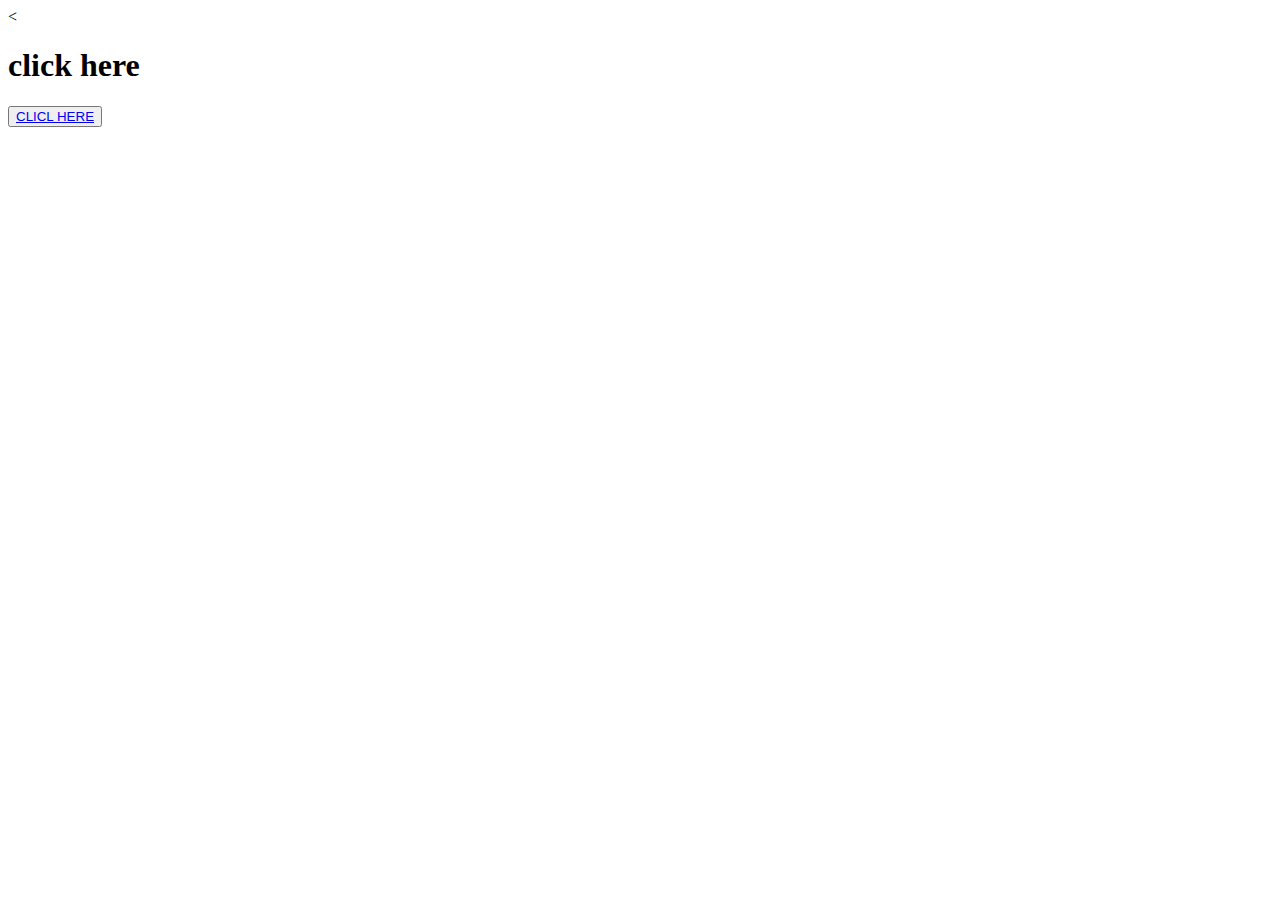
<file: index.html>
<<!DOCTYPE html>
<html>
<head>
	<meta charset="utf-8">
	<meta name="viewport" content="width=device-width, initial-scale=1">
	<title></title>
</head>
<body>
	<h1>click here</h1>

	<button>
		<a href="helper/sign in.html">CLICL HERE</button>

</body>
</html>
</file>
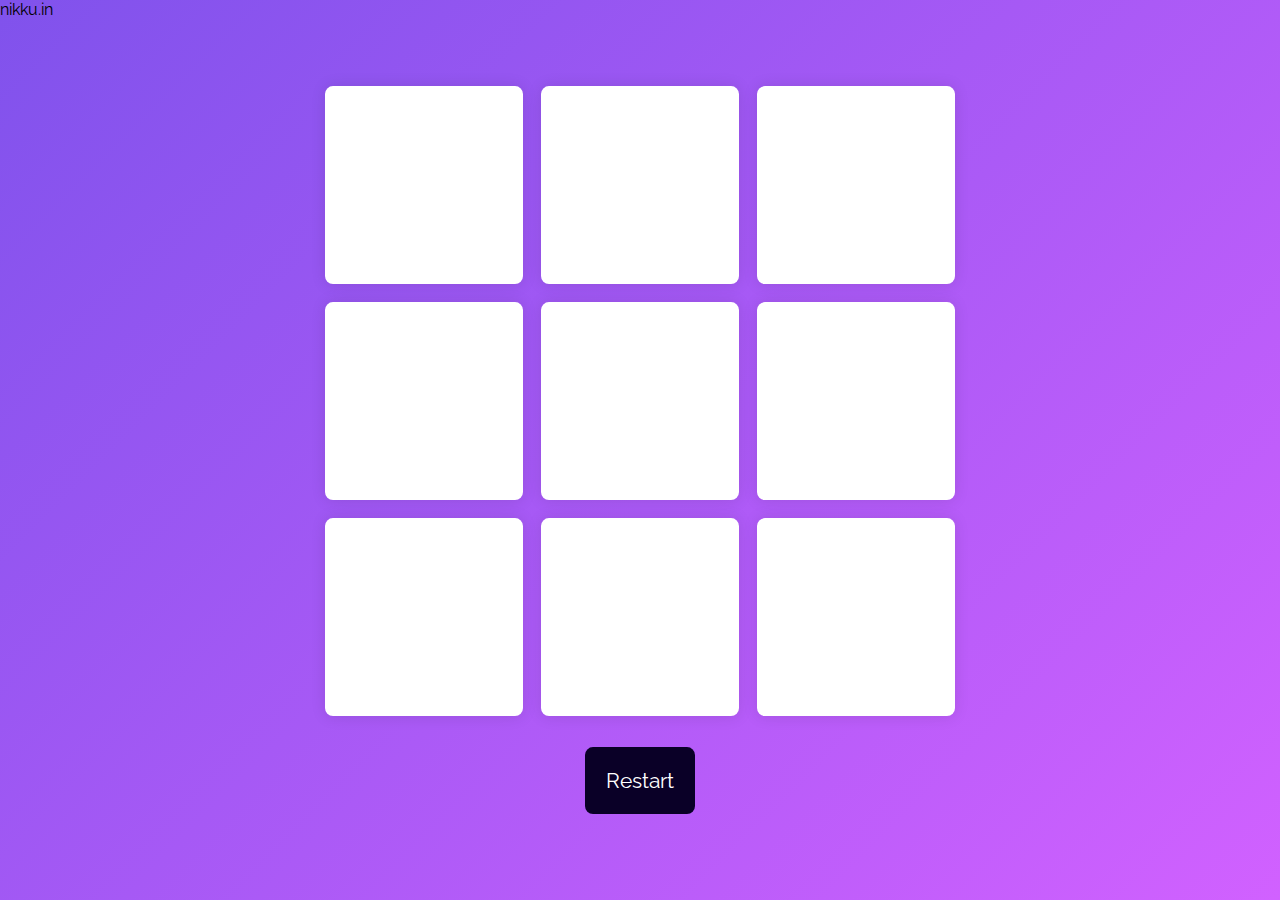
<file: Tic Tac Toe/index.html>
<!DOCTYPE html>
<html lang="en">
    <meta name="viewport" content="width=device-width, initial-scale=1.0">
    <title>Tic Tac Toe</title>
    <!-- Google Fonts -->
    <link href="https://fonts.googleapis.com/css2?family=Raleway:wght@700&display=swap" rel="stylesheet">
    <!-- Stylesheet -->
    <link rel="stylesheet" href="style.css">
</head>
<body><p>nikku.in</p>
   <div class="wrapper">
       <div class="container">
           <button class="button-option"></button>
           <button class="button-option"></button>
           <button class="button-option"></button>
           <button class="button-option"></button>
           <button class="button-option"></button>
           <button class="button-option"></button>
           <button class="button-option"></button>
           <button class="button-option"></button>
           <button class="button-option"></button>
       </div>
       <button id="restart">Restart</button>
   </div>

   <div class="popup hide">
       <p id="message">Sample Message</p>
       <button id="new-game">New Game</button>
   </div>
   
    <!-- Script -->
    <script src="script.js"></script>
</body>
</html>
</file>
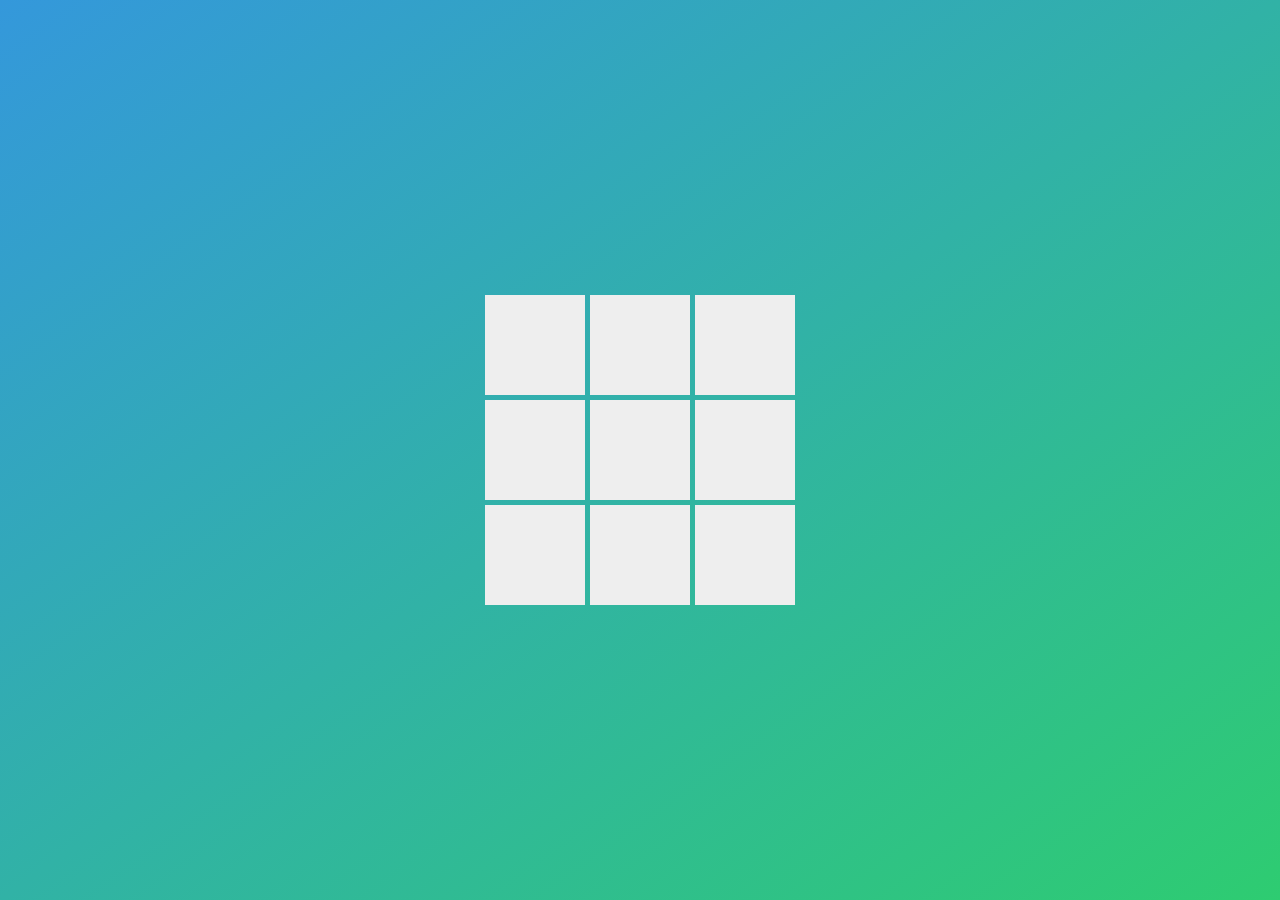
<file: tic-tac-toe/index.html>
<!DOCTYPE html>
<html lang="en">
<head>
    <meta charset="UTF-8">
    <meta name="viewport" content="width=device-width, initial-scale=1.0">
    <link rel="stylesheet" href="style.css">
    <title>Tic-Tac-Toe</title>
</head>
<body>

<div id="board" class="board">
    <div class="cell" data-index="0"></div>
    <div class="cell" data-index="1"></div>
    <div class="cell" data-index="2"></div>
    <div class="cell" data-index="3"></div>
    <div class="cell" data-index="4"></div>
    <div class="cell" data-index="5"></div>
    <div class="cell" data-index="6"></div>
    <div class="cell" data-index="7"></div>
    <div class="cell" data-index="8"></div>
</div>

<div id="result-screen" class="result-screen">
    <h2 id="result-text"></h2>
    <button id="new-game-button" class="new-game-button">New Game</button>
</div>

<script src="script.js"></script>
</body>
</html>
</file>
<file: Tic Tac Toe/style.css>
* {
  padding: 0;
  margin: 0;
  box-sizing: border-box;
  font-family: "Raleway", sans-serif;
}
body {
  height: 100vh;
  background: linear-gradient(135deg, #8052ec, #d161ff);
}
html {
  font-size: 16px;
}
.wrapper {
  position: absolute;
  transform: translate(-50%, -50%);
  top: 50%;
  left: 50%;
}
.container {
  width: 70vmin;
  height: 70vmin;
  display: flex;
  flex-wrap: wrap;
  gap: 2vmin;
}
.button-option {
  background: #ffffff;
  height: 22vmin;
  width: 22vmin;
  border: none;
  border-radius: 8px;
  font-size: 12vmin;
  color: #d161ff;
  box-shadow: 0 0 15px rgba(0, 0, 0, 0.1);
}
#restart {
  font-size: 1.3em;
  padding: 1em;
  border-radius: 8px;
  background-color: #0a0027;
  color: #ffffff;
  border: none;
  position: relative;
  margin: 1.5em auto 0 auto;
  display: block;
}
.popup {
  background: linear-gradient(135deg, #8052ec, #d161ff);
  height: 100%;
  width: 100%;
  position: absolute;
  display: flex;
  z-index: 2;
  align-items: center;
  justify-content: center;
  flex-direction: column;
  gap: 1em;
  font-size: 12vmin;
}
#new-game {
  font-size: 0.6em;
  padding: 0.5em 1em;
  background-color: #0a0027;
  color: #ffffff;
  border-radius: 0.2em;
  border: none;
}
#message {
  color: #ffffff;
  text-align: center;
  font-size: 1em;
}
.popup.hide {
  display: none;
}
</file>
<file: tic-tac-toe/style.css>
body {
    display: flex;
    justify-content: center;
    align-items: center;
    height: 100vh;
    margin: 0;
    background: linear-gradient(to bottom right, #3498db, #2ecc71);
}

.board {
    display: grid;
    grid-template-columns: repeat(3, 100px);
    gap: 5px;
}

.cell {
    width: 100px;
    height: 100px;
    background-color: #eee;
    display: flex;
    align-items: center;
    justify-content: center;
    font-size: 24px;
    cursor: pointer;
}

.cell:hover {
    background-color: #ddd;
}

.result-screen {
    display: none;
    position: fixed;
    top: 50%;
    left: 50%;
    transform: translate(-50%, -50%);
    background: white;
    padding: 20px;
    border-radius: 5px;
    text-align: center;
}

.result-screen h2 {
    color: #3498db;
}

.new-game-button {
    margin-top: 20px;
    padding: 10px 20px;
    font-size: 16px;
    cursor: pointer;
    background: #2ecc71;
    color: white;
    border: none;
    border-radius: 5px;
}
</file>
